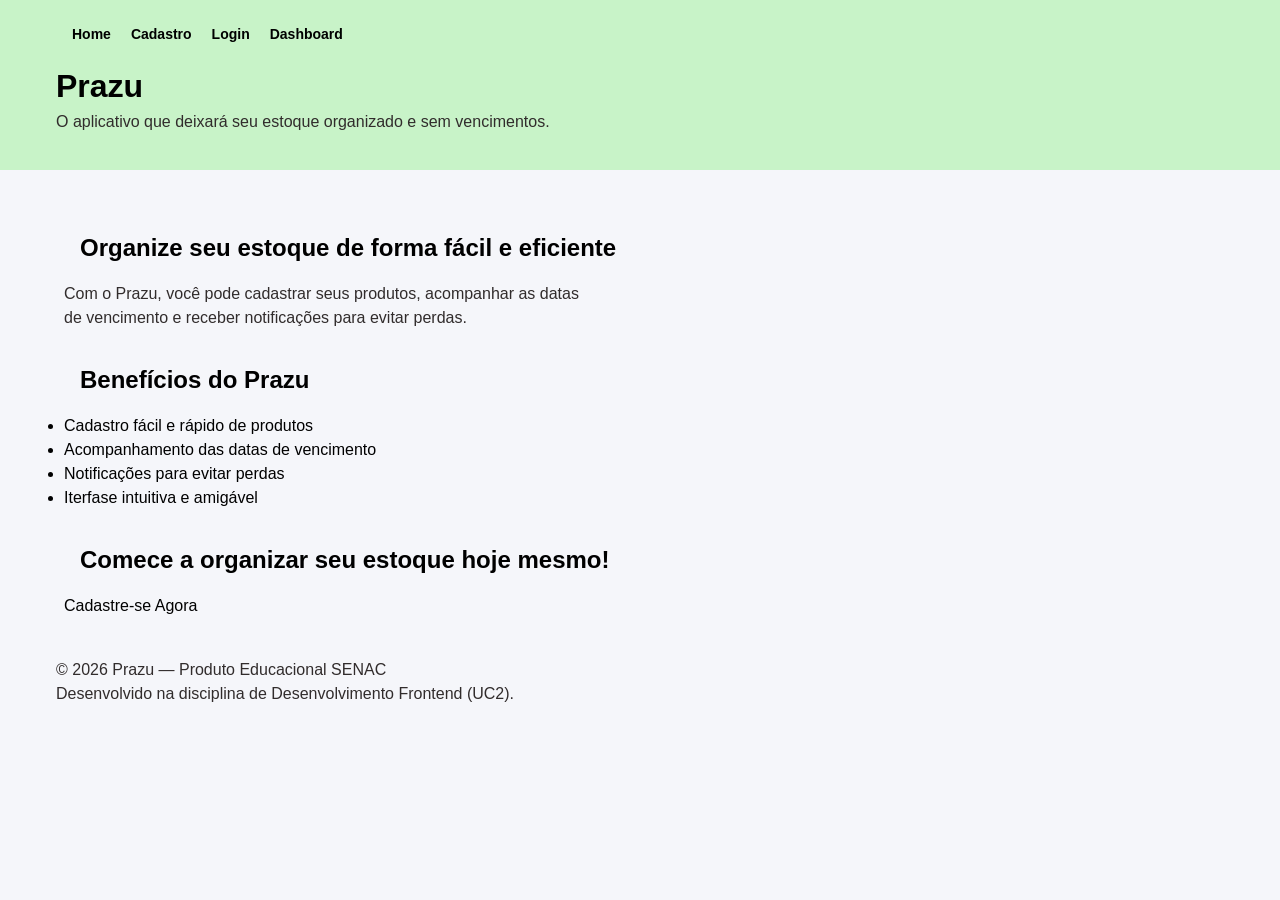
<file: index.html>
<!DOCTYPE html>
<html>

<head>
    <meta charset="utf-8">

    <meta name="viewport" content="width=device-width, initial-scale=1.0">

    <meta name="description" content="Prazu - Deixe seu estoque organizado e sem vencimentos">

    <title>Prazu Oficial</title>

    <link rel="stylesheet" href="style/principla.css">
</head>

<body>
    <header>
        <div class="container">
            <nav>
                <ul id="menu-principal">
                    <li><a href="index.html">Home</a></li>
                    <li><a href="cadastro.html">Cadastro</a></li>
                    <li><a href="login.html">Login</a></li>
                    <li><a href="dashboard.html">Dashboard</a></li>
                </ul>
            </nav>
            <h1>Prazu</h1>
            <p>O aplicativo que deixará seu estoque organizado e sem vencimentos.</p>
        </div>
    </header>

    <main>
        <div class="container">
            <section class="secao-apresentacao">
                <h2>Organize seu estoque de forma fácil e eficiente</h2>
                <p>Com o Prazu, você pode cadastrar seus produtos, acompanhar as datas <br>
                    de vencimento e receber notificações para evitar perdas. </p>
            </section>

            <section class="secao-beneficios">
                <h2>Benefícios do Prazu</h2>
                <ul>
                    <li>Cadastro fácil e rápido de produtos</li>
                    <li>Acompanhamento das datas de vencimento</li>
                    <li>Notificações para evitar perdas</li>
                    <li>Iterfase intuitiva e amigável</li>
                </ul>
            </section>

            <section class="secao-chamada-acao">
                <h2>Comece a organizar seu estoque hoje mesmo!</h2>
                <a href="cadastro.html" class="botao">Cadastre-se Agora</a>
            </section>
        </div>
    </main>

    <footer>
        <div class="container">
            <p>&copy; 2026 Prazu &mdash; Produto Educacional SENAC</p>
            <p>Desenvolvido na disciplina de Desenvolvimento Frontend (UC2).</p>
        </div>
    </footer>
</body>

</html>
</file>
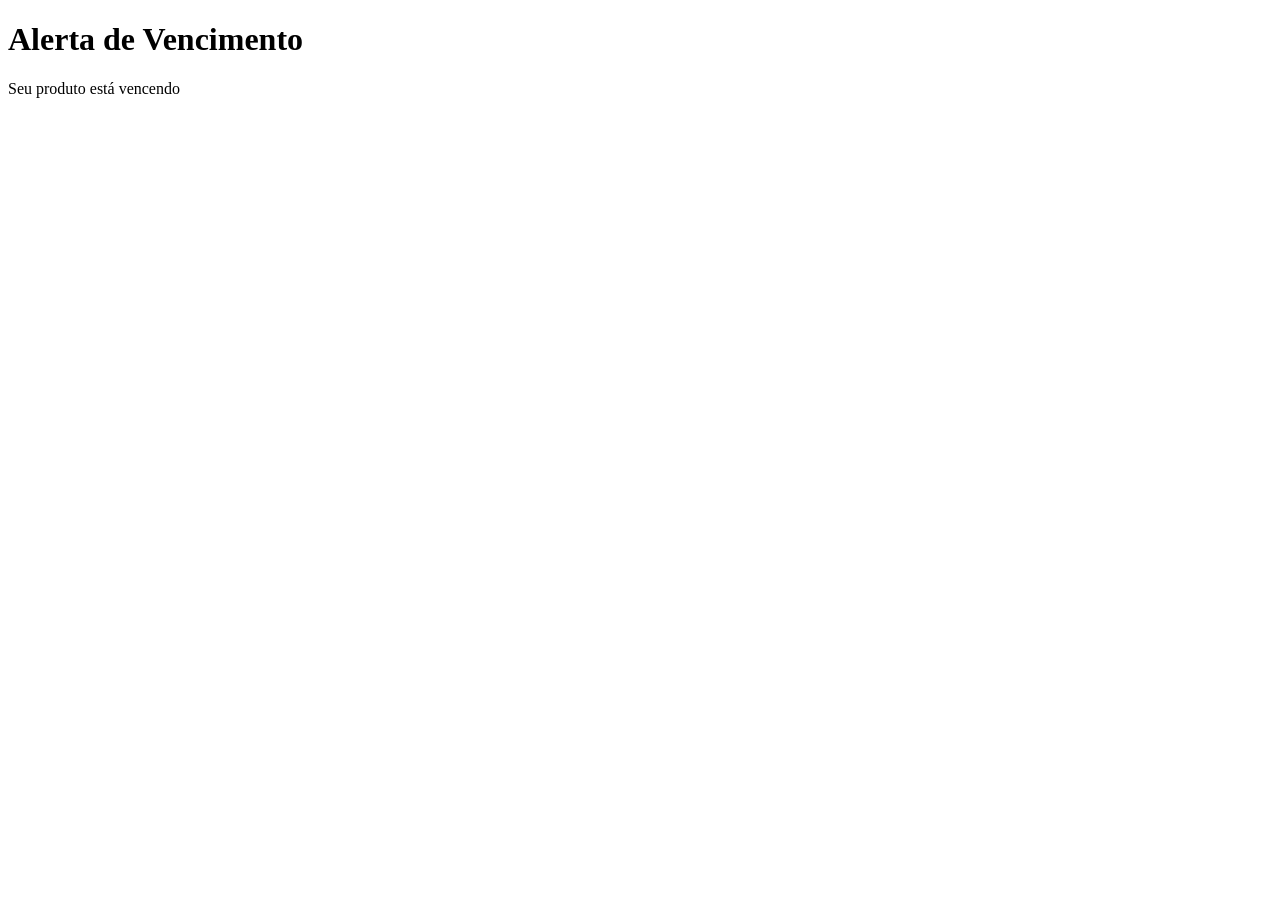
<file: alerta-vencimento.html>
<!DOCTYPE html>
<html>
    <head>
        <meta charset="utf-8">
        <title>Alerta de Vencimento</title>
    </head>
    <body>
        <h1>Alerta de Vencimento</h1>
        <p>Seu produto está vencendo</p>
    </body>
</html>
</file>
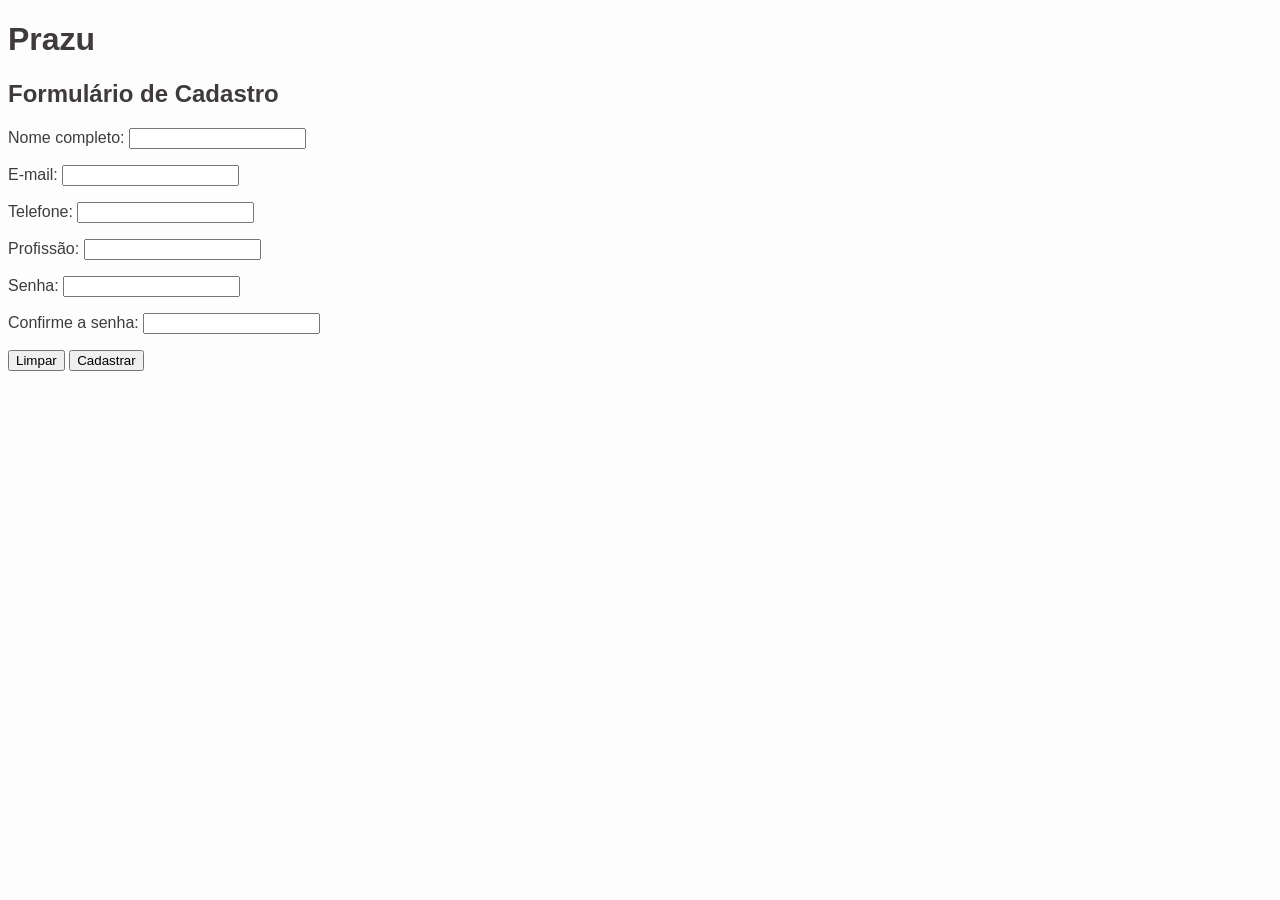
<file: cadastro.html>
<!DOCTYPE html>
<html>

<head>
    <meta charset="utf-8">
    <title>Prazu Oficial</title>

    <link rel="stylesheet" href="style/cadastro.css">
</head>

<body>
    <h1>Prazu</h1>
    <h2>Formulário de Cadastro</h2>
    <form>
        <p>
            <label for="cadastro_nome">Nome completo:</label>
            <input id="cadastro_nome" type="text" </p>
        <p>
            <label for="cadastro_email">E-mail:</label>
            <input id="cadastro_email" type="email" </p>
        <p>
            <label for="cadastro_telefone">Telefone:</label>
            <input id="cadastro_telefone" type="text" </p>
        <p>
            <label for="cadastro_profissão">Profissão:</label>
            <input id="cadastro_profissão" type="text" </p>
        <p>
            <label for="cadastro_senha">Senha:</label>
            <input id="cadastro_senha" type="password" </p>
        <p>
            <label for="cadastro_senha_confirm">Confirme a senha:</label>
            <input id="cadastro_senha_confirm" type="password" </p>
        <p>
            <button type="reset">Limpar</button>
            <button type="submit">Cadastrar</button>
        </p>
    </form>
</body>

</html>
</file>
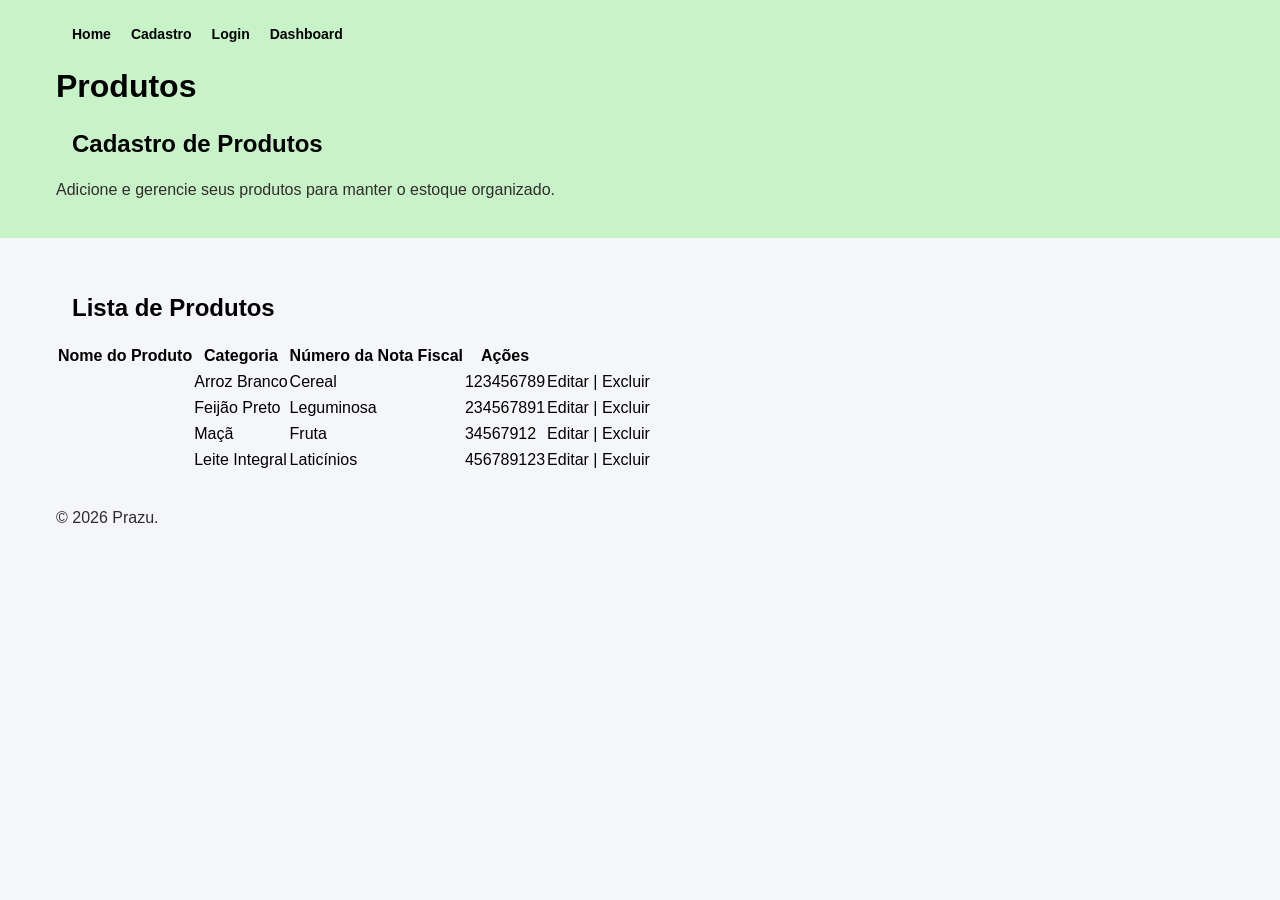
<file: lista-produtos.html>
<!DOCTYPE html>
<html>

<head>
    <meta charset="utf-8">
    <meta name="viewport" content="width=device-width, initial-scale=1.0">
    <meta name="description" content="Prazu">

    <title>Prazu - Cadastro de Produtos</title>

    <link rel="stylesheet" href="style/principla.css">
</head>

<body>
    <header>
        <div class="container">
            <nav>
                <ul id="menu-principal">
                    <li><a href="index.html">Home</a></li>
                    <li><a href="cadastro.html">Cadastro</a></li>
                    <li><a href="login.html">Login</a></li>
                    <li><a href="dashboard.html">Dashboard</a></li>
                </ul>
            </nav>
            <h1>Produtos</h1>
            <h2>Cadastro de Produtos</h2>
            <p>Adicione e gerencie seus produtos para manter o estoque organizado.</p>
        </div>
    </header>

    <main>
        <div class="container" <section id="tabela-produtos" class="secao-tabela">
            <h2>Lista de Produtos</h2>

            <table>
                <thead>
                    <tr>
                        <th scope="col">Nome do Produto</th>
                        <th scope="col">Categoria</th>
                        <th scope="col">Número da Nota Fiscal</th>
                        <th scope="col">Ações</th>
                    </tr>
                </thead>
                <tbody id="produtos-cadastrados">
                    <tr>
                        <td>
                        <td>Arroz Branco</td>
                        <td>Cereal</td>
                        <td>123456789</td>
                        <td>Editar | Excluir</td>
                        </td>
                    </tr>

                    <tr>
                        <td>
                        <td>Feijão Preto</td>
                        <td>Leguminosa</td>
                        <td>234567891</td>
                        <td>Editar | Excluir</td>
                        </td>
                    </tr>

                    <tr>
                        <td>
                        <td>Maçã</td>
                        <td>Fruta</td>
                        <td>34567912</td>
                        <td>Editar | Excluir</td>
                        </td>
                    </tr>

                    <tr>
                        <td>
                        <td>Leite Integral</td>
                        <td>Laticínios</td>
                        <td>456789123</td>
                        <td>Editar | Excluir</td>
                        </td>
                    </tr>
                </tbody>
            </table>
            </section>
        </div>
    </main>

    <footer>
        <div class="container">
            <p>&copy; 2026 Prazu.</p>
        </div>
    </footer>
</body>
</html>
</file>
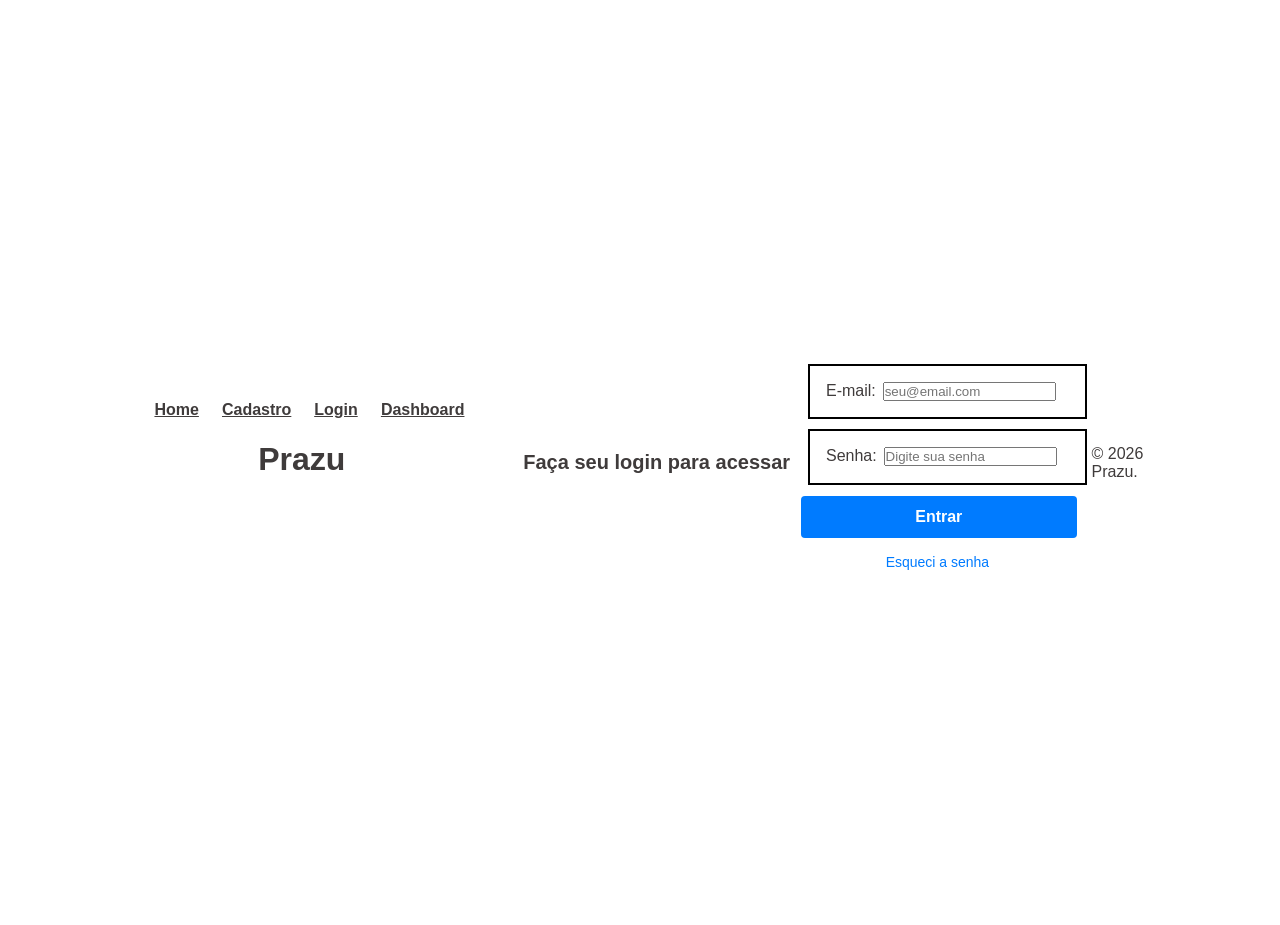
<file: login.html>
<!DOCTYPE html>
<html>

<head>
    <meta charset="utf-8">

    <meta name="viewport" content="width=device-width, initial-scale=1.0">

    <meta name="description" content="Prazu - Login">

    <title>Login</title>

    <link rel="stylesheet" href="style/login.css">
</head>

<body>
    <header>
        <div class="container">
            <nav>
                <ul id="menu-principal">
                    <li><a href="index.html">Home</a></li>
                    <li><a href="cadastro.html">Cadastro</a></li>
                    <li><a href="login.html">Login</a></li>
                    <li><a href="dashboard.html">Dashboard</a></li>
                </ul>
            </nav>
            <h1>Prazu</h1>
            </div>
    </header>

    <h2>Faça seu login para acessar</h2>
    
    <main>
        <div class="container">
            <section id="login" class="secao-form secao-login">
                <form id="login-form" action="dashboard.html" method="get">
                    <div class="form-cadastro">
                        <label for="login-email">E-mail:</label>
                        <input id="login-email" 
                        type="e-mail" 
                        name="e-mail" 
                        placeholder="seu@email.com"
                        required
                        >
                    </div>

                    <div class="form-cadastro">
                        <label for="login-senha">Senha:</label>
                        <input id="login-senha" 
                        type="password" 
                        name="senha"
                        placeholder="Digite sua senha"
                        required
                        >
                    </div>

                    <div class="form-acoes">
                        <button type="submit" class="btn-login">Entrar</button>
                    </div>
                    <a href="#" class="forgot-password">Esqueci a senha</a>
                </form>
            </section>
        </div>
    </main>
    
    <footer>
        <div class="container">
            <p>&copy; 2026 Prazu.</p>
        </div>
    </footer>
</body>
</html>
</file>
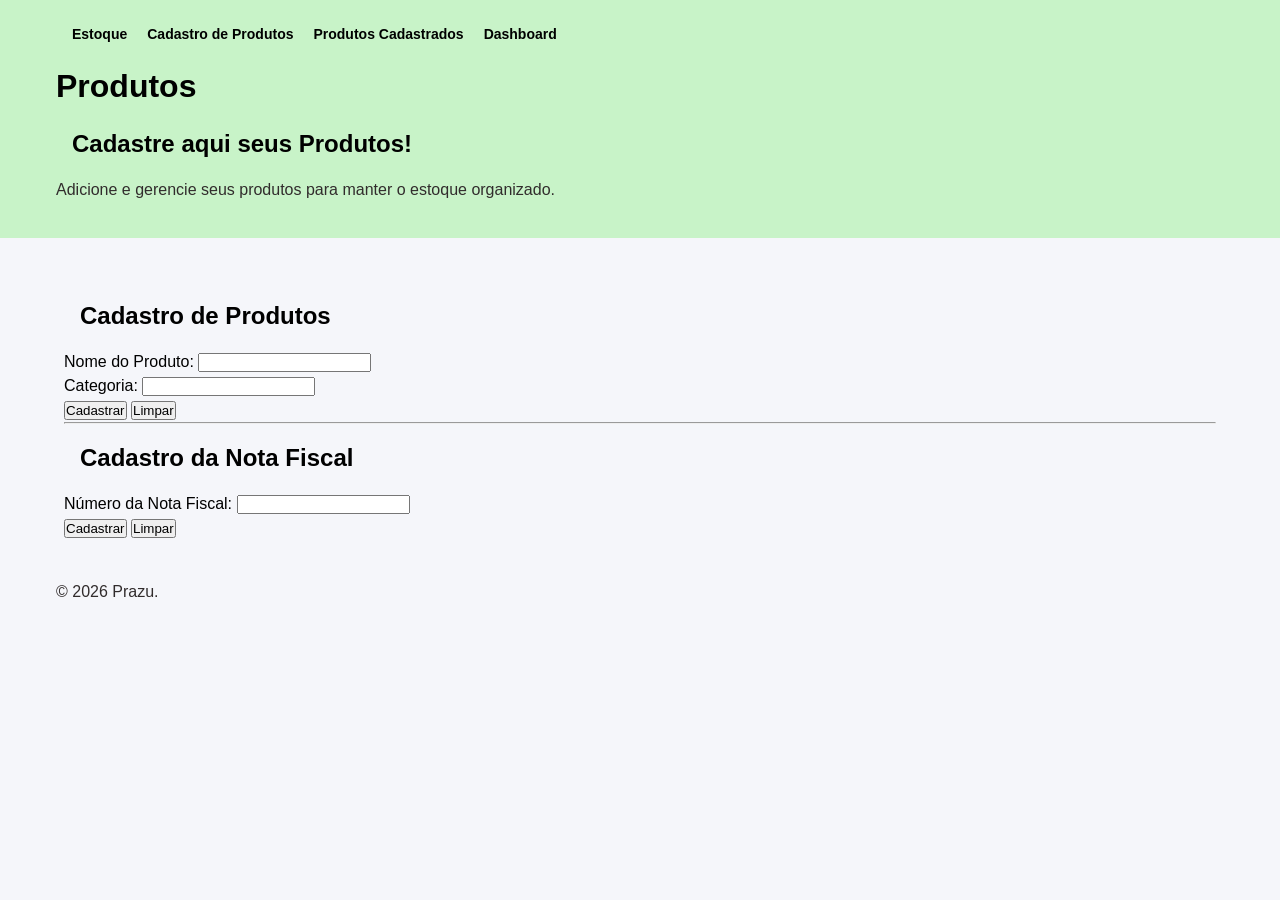
<file: produto.html>
<!DOCTYPE html>
<html>

<head>
    <meta charset="utf-8">
    <meta name="viewport" content="width=device-width, initial-scale=1.0">
    <meta name="description" content="Prazu">

    <title>Prazu - Cadastro de Produtos</title>

    <link rel="stylesheet" href="style/principla.css">
</head>

<body>
    <header>
        <div class="container">
            <nav>
                <ul id="menu-principal">
                    <li><a href="estoque.html">Estoque</a></li>
                    <li><a href="produto.html">Cadastro de Produtos</a></li>
                    <li><a href="lista-produtos.html">Produtos Cadastrados</a></li>
                    <li><a href="dashboard.html">Dashboard</a></li>
                </ul>
            </nav>
            <h1>Produtos</h1>
            <h2>Cadastre aqui seus Produtos!</h2>
            <p>Adicione e gerencie seus produtos para manter o estoque organizado.</p>
        </div>
    </header>

    <main>
        <div class="container">
            <section id="form-cadastro-produtos" class="secao-cadastro-produtos">
                <h2>Cadastro de Produtos</h2>

                <form id="cadastro-produto" action="lista-produtos.html" method="get">
                    <div class="form-cadastro-produtos">
                        <label for="nome_produto">Nome do Produto:</label>
                        <input id="nome_produto" type="text" required>
                    </div>

                    <div class="form-cadastro-produtos">
                        <label for="categoria">Categoria:</label>
                        <input id="categoria" type="text" required>
                    </div>

                    <button type="submit" class="botao-padrao">Cadastrar</button>
                    <button type="reset" class="botao-padrao-secundario">Limpar</button>

                    <hr>
                    <h2>Cadastro da Nota Fiscal</h2>
                    <div class="form-cadastro-produtos">
                        <label for="cadastro_nota">Número da Nota Fiscal:</label>
                        <input id="cadastro_nota" type="number" required>
                    </div>
                </form>

                <button type="submit" class="botao-padrao">Cadastrar</button>
                <button type="reset" class="botao-padrao-secundario">Limpar</button>
            </section>
        </div>
    </main>

    <footer>
        <div class="container">
            <p>&copy; 2026 Prazu.</p>
        </div>
    </footer>
</body>
</html>
</file>
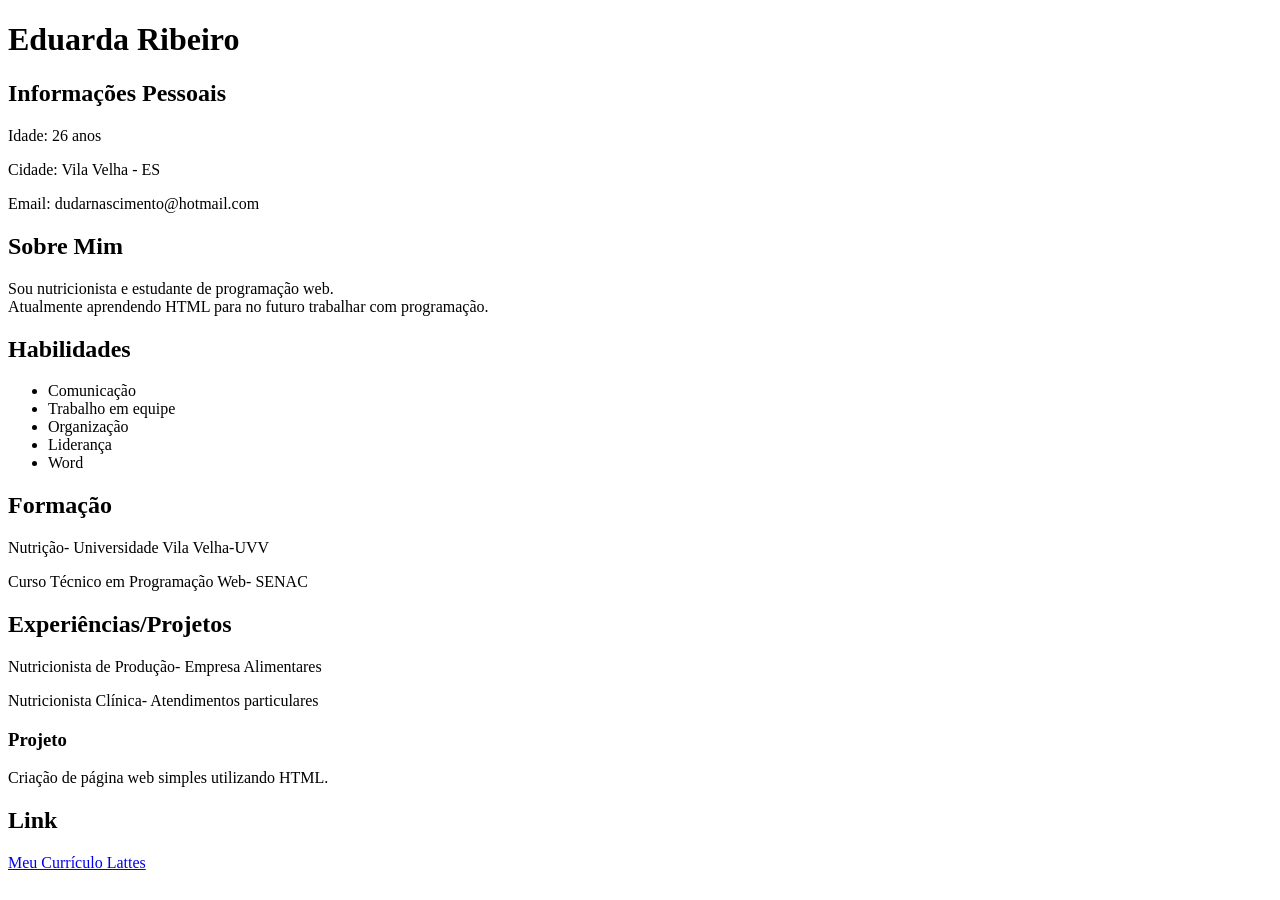
<file: curriculo/curriculo.html>
<!DOCTYPE html>
<html>
    <head>
        <meta charset="utf-8">
        <title>Curriculo - Eduarda Ribeiro</title>
    </head>
    <body>
        <h1>Eduarda Ribeiro</h1>
        <h2>Informações Pessoais</h2>
        <p>Idade: 26 anos</p>
        <p>Cidade: Vila Velha - ES</p>
        <p>Email: dudarnascimento@hotmail.com</p>
        <h2>Sobre Mim</h2>
        <p>Sou nutricionista e estudante de programação web. <br>
        Atualmente aprendendo HTML para no futuro trabalhar com programação. <br>
        </p>
        <h2>Habilidades</h2>
        <ul>
            <li>Comunicação</li>
            <li>Trabalho em equipe</li>
            <li>Organização</li>
            <li>Liderança</li>
            <li>Word</li>
        </ul>
        <h2>Formação</h2>
        <p>Nutrição- Universidade Vila Velha-UVV</p>
        <p>Curso Técnico em Programação Web- SENAC</p>
        <h2>Experiências/Projetos</h2>
        <p>Nutricionista de Produção- Empresa Alimentares</p>
        <p>Nutricionista Clínica- Atendimentos particulares</p>
        <h3>Projeto</h3>
        <p>Criação de página web simples utilizando HTML.</p>
        <h2>Link</h2>
        <p>
            <a href="https://lattes.cnpq.br/1214043447096166">Meu Currículo Lattes</a>
        </p>
    </body>
</html>
</file>
<file: style/principla.css>
:root {
    --cor-primaria: #046319; /* verde (header, títulos) */
    --cor-texto: #000000; /* preto (destaques, links, botões) */
    --cor-acento: #c8f3c8; /* verde claro (fundos, badges) */
    --cor-fundo: #f5f6fa; /* cinza claro (background geral) */
    --cor-texto-muted: #312c2c; /* cinza escuro (texto secundário) */

    /* tipografia */
    --fonte-principal: Verdana, Geneva, Tahoma, sans-serif;
    --tamanho-base: 16px;
    --tamanho-menu: 14px;
    --linha-base: 1.5;

    /* espaçamento */
    --espaco-sm: 8px;
    --espaco-lg: 16px;

    /* bordas */
    --raio-md: 8px;

    /* sombras */
    --sombra: 0 2px 8px rgba(0, 0, 0, 0.10);

    /* transições */
    --transicao: 0,2s ease;
}

*,
*::before,
*::after {
    margin: 0%;
    padding: 0%;
    box-sizing: border-box;
}

a {
    text-decoration: none;
    color: var(--cor-secundaria);
}

body {
    background-color:var(--cor-fundo);
    color: #000000;
    font-family: var(--fonte-principal);
    font-size: var(--tamanho-base);
    line-height: var(--linha-base);
}

h1 {font-size: 2rem; font-weight: 700; }
h2 {font-size: 1.5rem; font-weight: 600; margin: var(--espaco-lg); }
h3 {font-size: 1.1rem; font-weight: 600; }

p {color: var(--cor-texto-muted);}

header {
    background-color: var(--cor-acento);
    padding: 20px;
    margin: -30px 0 20px 0;
}

nav ul {
    display: flex;
    padding: 0%;
    gap: 20px;
    margin: var(--espaco-lg);
    text-align: center;
    list-style: none;
    text-decoration: none;
}

nav ul li a {
    color: var(--cor-secundaria);
    font-weight: bold;
    transition: var(--transicao);
    font-size: var(--tamanho-menu);
}

a:hover {
    color: var(--cor-primaria);
}

.container {
    max-width: 1200px;
    margin: 0 auto;
    padding: var(--espaco-lg);
}

section { margin: auto; padding: var(--espaco-sm);}

.footer {
    padding: 20px;
    margin-top: 20px;
    text-align: center;
    color: var(--cor-texto);
    background-color: var(--cor-acento);
}
</file>
<file: style/cadastro.css>
/* Formulário de cadastro */

body {
    background: rgba(245, 246, 250, 0.133);
    color: rgb(63, 59, 59);
    font-family: Verdana, Geneva, Tahoma, sans-serif;
}

.label-padrao {
    background: rgba(245, 246, 250, 0.133);
    display: block;
    font-weight: bold;
    color: rgb(63, 59, 59);
    font-family: Verdana, Geneva, Tahoma, sans-serif;
}

.input-padrao {
    margin: 6px 0 20px 0;
    padding: 15 px 20 px;
    background: rgba(245, 246, 250, 0.133);
    color: rgb(63, 59, 59);
    font-family: Verdana, Geneva, Tahoma, sans-serif;
    border: 1px solid rgb(63, 59, 59);
    width: 80%;
}

.botao {
    background: rgba(245, 246, 250, 0.133);
    color: rgb(61, 0, 228);
    font-family: Verdana, Geneva, Tahoma, sans-serif;
    border: 1px solid rgb(63, 59, 59);
    padding: 10 px 20 px;
    cursor: pointer;
}

.btn-salvar {
    background-color: blue;
    color: navy
}
</file>
<file: style/login.css>
*,
*::before,
*::after {
    margin: 0.5%;
    padding: 0%;
    box-sizing: border-box;
    font-family: Verdana, Geneva, Tahoma, sans-serif;
}

body {
    background: var(--cor-fundo);
    color: rgb(63, 59, 59);
    display: flex;
    justify-content: center;
    align-items: center;
    min-height: 100vh;
}

h1 {font-size: 2rem; font-weight: 700; }
h2 {font-size: 1.25rem; font-weight: 550; margin: var(--espaco-lg) }

header {
    background-color: var(--cor-acento);
    padding: 20px;
    margin: -30px 0 20px 0;
}

nav ul {
    display: flex;
    padding: 0.5%;
    gap: 20px;
    margin: var(--espaco-lg);
    text-align: center;
    list-style: none;
    text-decoration: none;
}

nav ul li a {
    color: var(--cor-secundaria);
    font-weight: bold;
    transition: var(--transicao);
    font-size: var(--tamanho-menu);
}

a:hover {
    color: var(--cor-primaria);
}

.container {
    max-width: 1200px;
    margin: 0 auto;
    padding: var(--espaco-lg);
    display: flex;
    flex-direction: row;
    flex-wrap: wrap;
    gap: 15px;
    justify-content: center;
}

section { margin: auto; padding: var(--espaco-sm);}

.form-cadastro {
    width: 100%;
    padding: 15px;
    margin: 10px;
    border: 2px solid #000000;
    background-color: var(--cor-primaria);
    display: flexbox;
    flex-direction: column;
    gap: 15px;
}

.btn-login {
    width: 100%;
    padding: 12px;
    border: none;
    border-radius: 4px;
    background-color: #007bff;
    color: white;
    font-size: 16px;
    font-weight: bold;
    cursor: pointer;
    transition: background-color 0.3s;
}

.btn-login:hover {
    background-color: var(--cor-primaria);
}

.forgot-password {
    display: block;
    text-align: center;
    margin-top: 15px;
    font-size: 14px;
    color: #007bff;
    text-decoration: none;
}

.forgot-password:hover {
    text-decoration: underline;
}

.footer {
    padding: 20px;
    margin-top: 20px;
    text-align: center;
    color: var(--cor-texto);
    background-color: var(--cor-acento);
    font-size: var(--tamanho-rodape);
}
</file>
